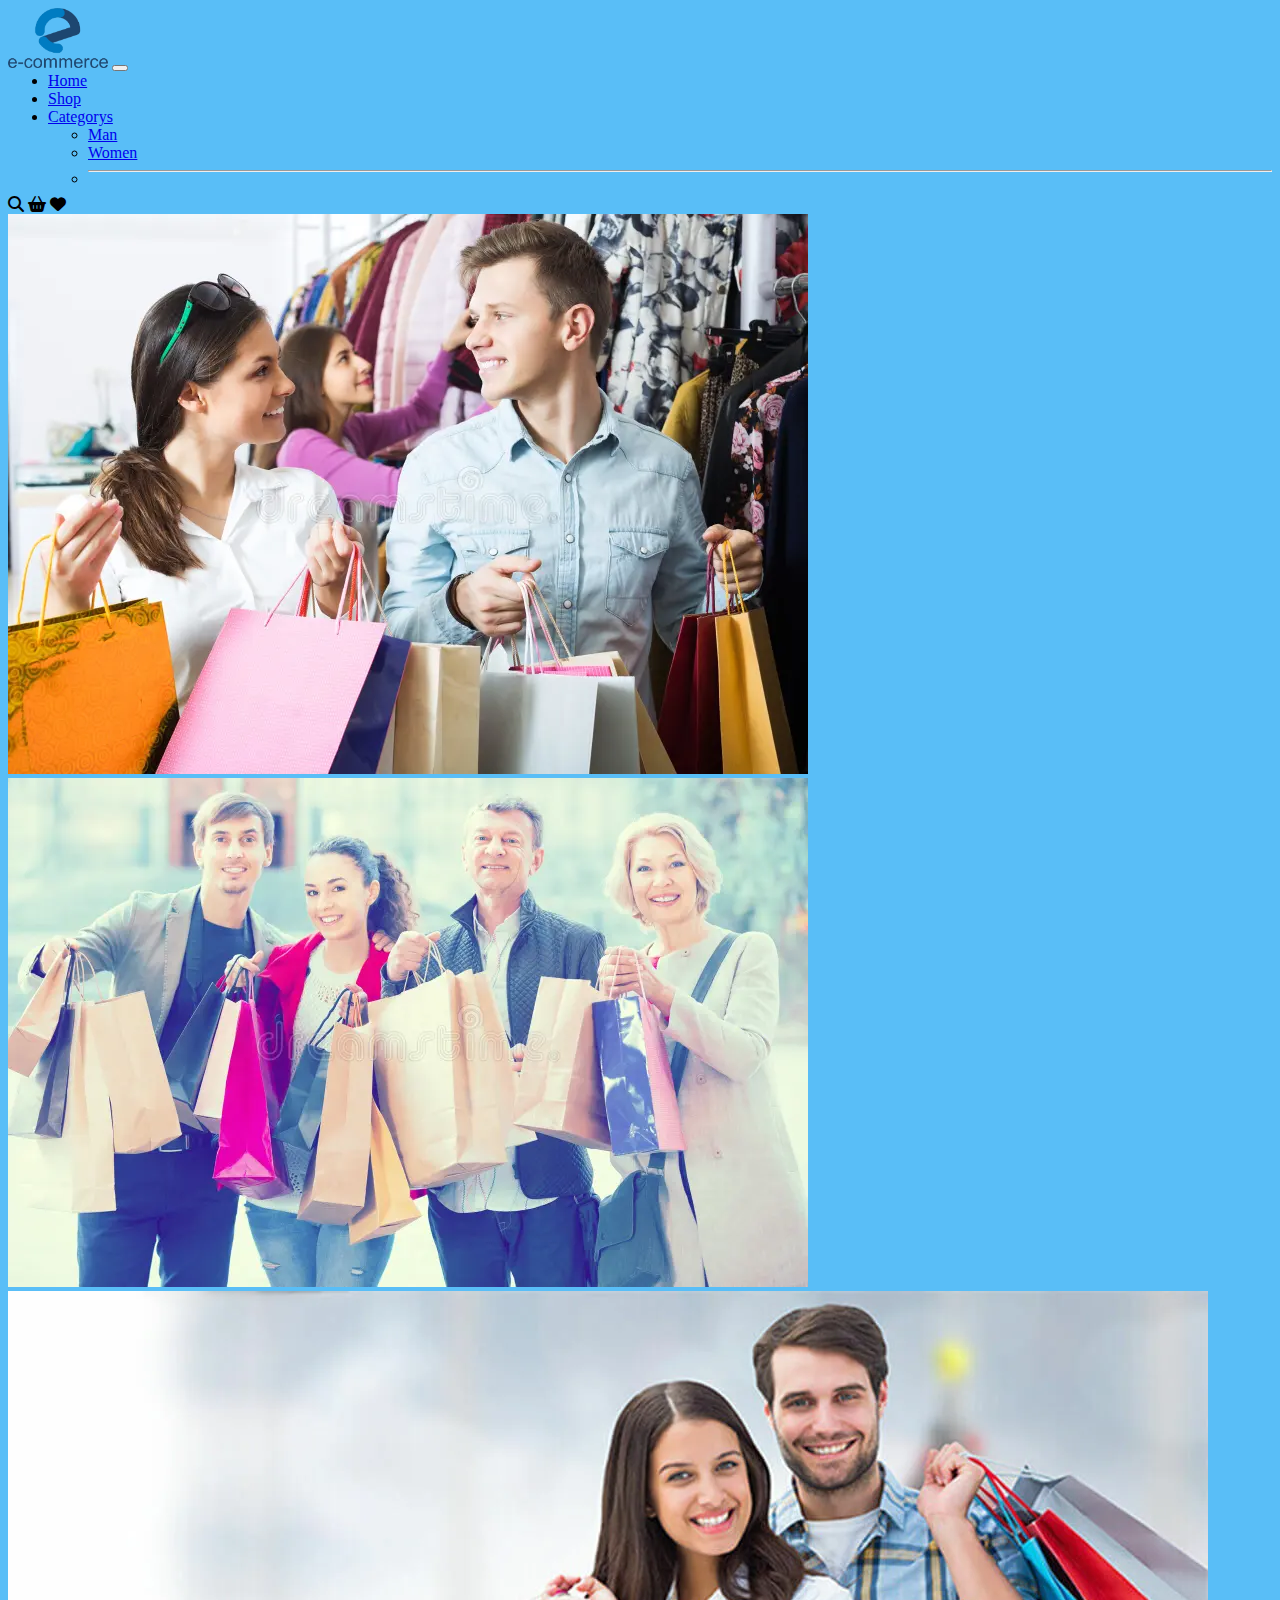
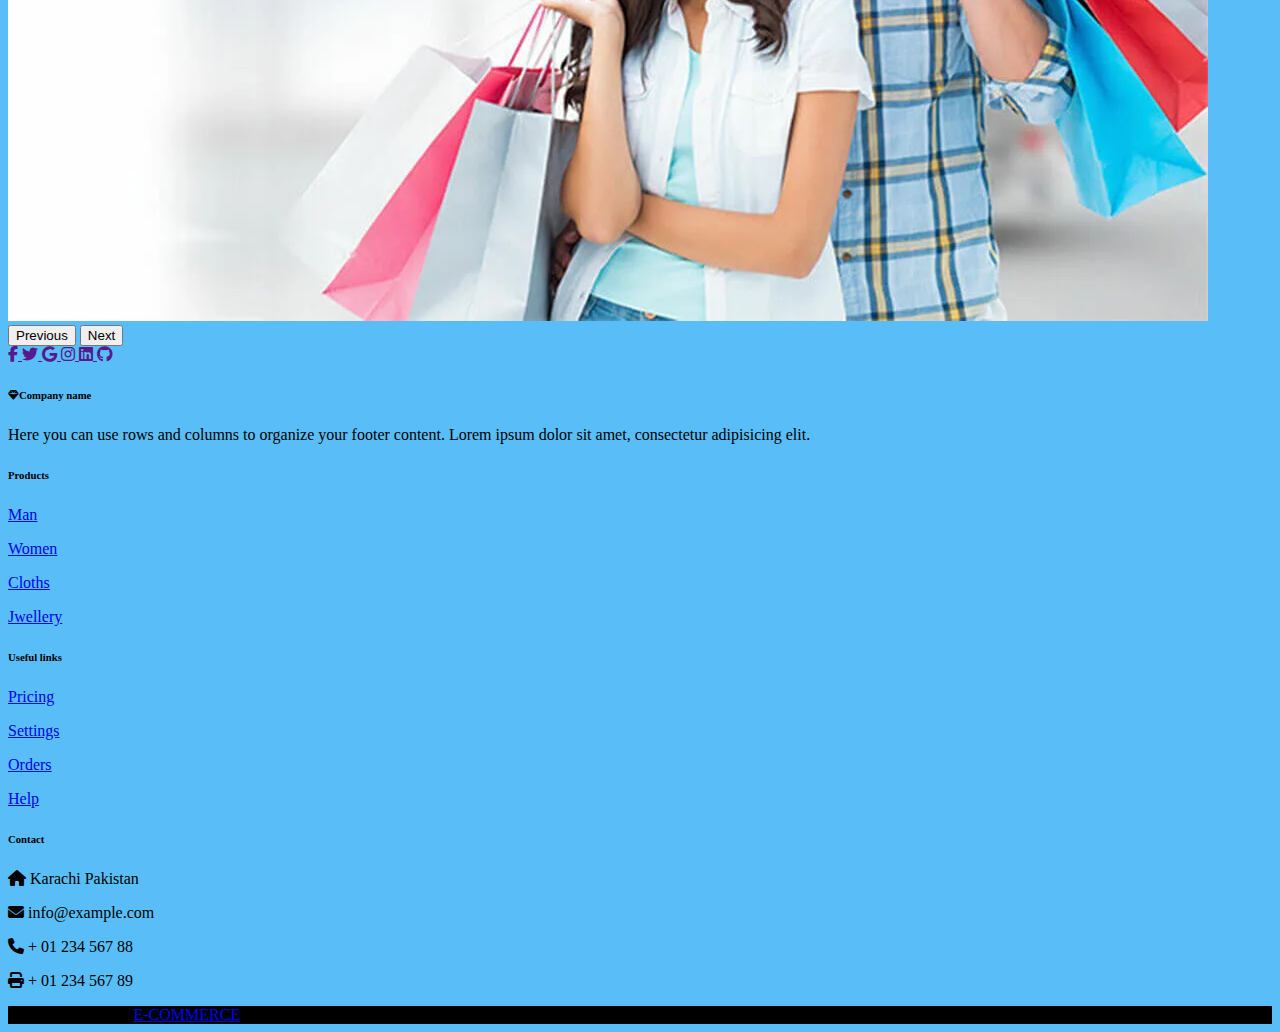
<file: index.html>
<!doctype html>
<html lang="en">
  <head>
    <!-- Required meta tags -->
    <meta charset="utf-8">
    <meta name="viewport" content="width=device-width, initial-scale=1">

    <!-- Bootstrap CSS -->
    <link href="https://cdn.jsdelivr.net/npm/bootstrap@5.0.2/dist/css/bootstrap.min.css" rel="stylesheet" integrity="sha384-EVSTQN3/azprG1Anm3QDgpJLIm9Nao0Yz1ztcQTwFspd3yD65VohhpuuCOmLASjC" crossorigin="anonymous">
  <link rel="stylesheet" href="style.css">
<link rel="stylesheet" href="https://cdnjs.cloudflare.com/ajax/libs/font-awesome/6.7.2/css/all.min.css">

    <title>E-Commerce</title>
  </head>
  <body style=" background-color: #59bef7 !important;">
    <header>
      <nav class="navbar navbar-expand-lg navbar-light p-3 mb-2 bg-light">
  <div class="container-fluid">
    <a class="navbar-brand" href="#"><img src="./logo.png" width="100px" height="60px" alt="logo"></a>
    <button class="navbar-toggler" type="button" data-bs-toggle="collapse" data-bs-target="#navbarSupportedContent" aria-controls="navbarSupportedContent" aria-expanded="false" aria-label="Toggle navigation">
      <span class="navbar-toggler-icon"></span>
    </button>
    <div class="collapse navbar-collapse" id="navbarSupportedContent">
      <ul class="navbar-nav me-auto mb-2 mb-lg-0">
        <li class="nav-item">
          <a class="nav-link active" aria-current="page" href="index.html">Home</a>
        </li>
         <li class="nav-item">
          <a class="nav-link active" aria-current="page" href="index.html">Shop</a>
        </li>
        <li class="nav-item dropdown">
          <a class="nav-link dropdown-toggle" href="#" id="navbarDropdown" role="button" data-bs-toggle="dropdown" aria-expanded="false">
           Categorys
          </a>
          <ul class="dropdown-menu" aria-labelledby="navbarDropdown">
            <li><a class="dropdown-item" href="#">Man</a></li>
            <li><a class="dropdown-item" href="#">Women</a></li>
            <li><hr class="dropdown-divider"></li>
          </ul>
        </li>
      
      </ul>
      <div class="d-flex">
 <i class="fa-solid fa-magnifying-glass px-2"></i>
 <i class="fa-solid fa-basket-shopping px-2"></i>
 <i class="fa-solid fa-heart px-2"></i>
      </div>
        
    </div>
  </div>
</nav>
    </header>


<section class="banner">
<div id="carouselExampleControls" class="carousel slide" data-bs-ride="carousel">
  <div class="carousel-inner">
    <div class="carousel-item active">
      <img src="./one.webp" class="d-block w-100" alt="...">
    </div>
    <div class="carousel-item">
      <img src="./two.webp" class="d-block w-100" alt="...">
    </div>
    <div class="carousel-item">
      <img src="./thre.webp" class="d-block w-100" alt="...">
    </div>
  </div>
  <button class="carousel-control-prev" type="button" data-bs-target="#carouselExampleControls" data-bs-slide="prev">
    <span class="carousel-control-prev-icon" aria-hidden="true"></span>
    <span class="visually-hidden">Previous</span>
  </button>
  <button class="carousel-control-next" type="button" data-bs-target="#carouselExampleControls" data-bs-slide="next">
    <span class="carousel-control-next-icon" aria-hidden="true"></span>
    <span class="visually-hidden">Next</span>
  </button>
</div>

    </section>


<div class="container">
<div id="main" class="row mt-5">
    </div>
</div>
    
<!-- Footer -->
<footer class="text-center text-lg-start bg-body-tertiary text-muted">
  <!-- Section: Social media -->
  <section class="d-flex justify-content-center justify-content-lg-between p-4 border-bottom">
    <!-- Left -->
  
    <!-- Left -->

    <!-- Right -->
    <div>
      <a href="" class="me-4 text-reset">
        <i class="fab fa-facebook-f"></i>
      </a>
      <a href="" class="me-4 text-reset">
        <i class="fab fa-twitter"></i>
      </a>
      <a href="" class="me-4 text-reset">
        <i class="fab fa-google"></i>
      </a>
      <a href="" class="me-4 text-reset">
        <i class="fab fa-instagram"></i>
      </a>
      <a href="" class="me-4 text-reset">
        <i class="fab fa-linkedin"></i>
      </a>
      <a href="" class="me-4 text-reset">
        <i class="fab fa-github"></i>
      </a>
    </div>
    <!-- Right -->
  </section>
  <!-- Section: Social media -->

  <!-- Section: Links  -->
  <section class="">
    <div class="container text-center text-md-start mt-5">
      <!-- Grid row -->
      <div class="row mt-3">
        <!-- Grid column -->
        <div class="col-md-3 col-lg-4 col-xl-3 mx-auto mb-4">
          <!-- Content -->
          <h6 class="text-uppercase fw-bold mb-4">
            <i class="fas fa-gem me-3"></i>Company name
          </h6>
          <p>
            Here you can use rows and columns to organize your footer content. Lorem ipsum
            dolor sit amet, consectetur adipisicing elit.
          </p>
        </div>
        <!-- Grid column -->

        <!-- Grid column -->
        <div class="col-md-2 col-lg-2 col-xl-2 mx-auto mb-4">
          <!-- Links -->
          <h6 class="text-uppercase fw-bold mb-4">
            Products
          </h6>
          <p>
            <a href="#!" class="text-reset">Man</a>
          </p>
          <p>
            <a href="#!" class="text-reset">Women</a>
          </p>
          <p>
            <a href="#!" class="text-reset">Cloths</a>
          </p>
          <p>
            <a href="#!" class="text-reset">Jwellery</a>
          </p>
        </div>
        <!-- Grid column -->

        <!-- Grid column -->
        <div class="col-md-3 col-lg-2 col-xl-2 mx-auto mb-4">
          <!-- Links -->
          <h6 class="text-uppercase fw-bold mb-4">
            Useful links
          </h6>
          <p>
            <a href="#!" class="text-reset">Pricing</a>
          </p>
          <p>
            <a href="#!" class="text-reset">Settings</a>
          </p>
          <p>
            <a href="#!" class="text-reset">Orders</a>
          </p>
          <p>
            <a href="#!" class="text-reset">Help</a>
          </p>
        </div>
        <!-- Grid column -->

        <!-- Grid column -->
        <div class="col-md-4 col-lg-3 col-xl-3 mx-auto mb-md-0 mb-4">
          <!-- Links -->
          <h6 class="text-uppercase fw-bold mb-4">Contact</h6>
          <p><i class="fas fa-home me-3"></i> Karachi Pakistan</p>
          <p>
            <i class="fas fa-envelope me-3"></i>
            info@example.com
          </p>
          <p><i class="fas fa-phone me-3"></i> + 01 234 567 88</p>
          <p><i class="fas fa-print me-3"></i> + 01 234 567 89</p>
        </div>
        <!-- Grid column -->
      </div>
      <!-- Grid row -->
    </div>
  </section>
  <!-- Section: Links  -->

  <!-- Copyright -->
  <div class="text-center p-4" style="background-color: black">
    © 2025 Copyright:
    <a class="text-reset fw-bold" href="#">E-COMMERCE</a>
  </div>
  <!-- Copyright -->
</footer>
<!-- Footer -->
<script src="app.js"></script>
    <script src="https://cdn.jsdelivr.net/npm/bootstrap@5.0.2/dist/js/bootstrap.bundle.min.js" integrity="sha384-MrcW6ZMFYlzcLA8Nl+NtUVF0sA7MsXsP1UyJoMp4YLEuNSfAP+JcXn/tWtIaxVXM" crossorigin="anonymous"></script>
  </body>
</html>
</file>
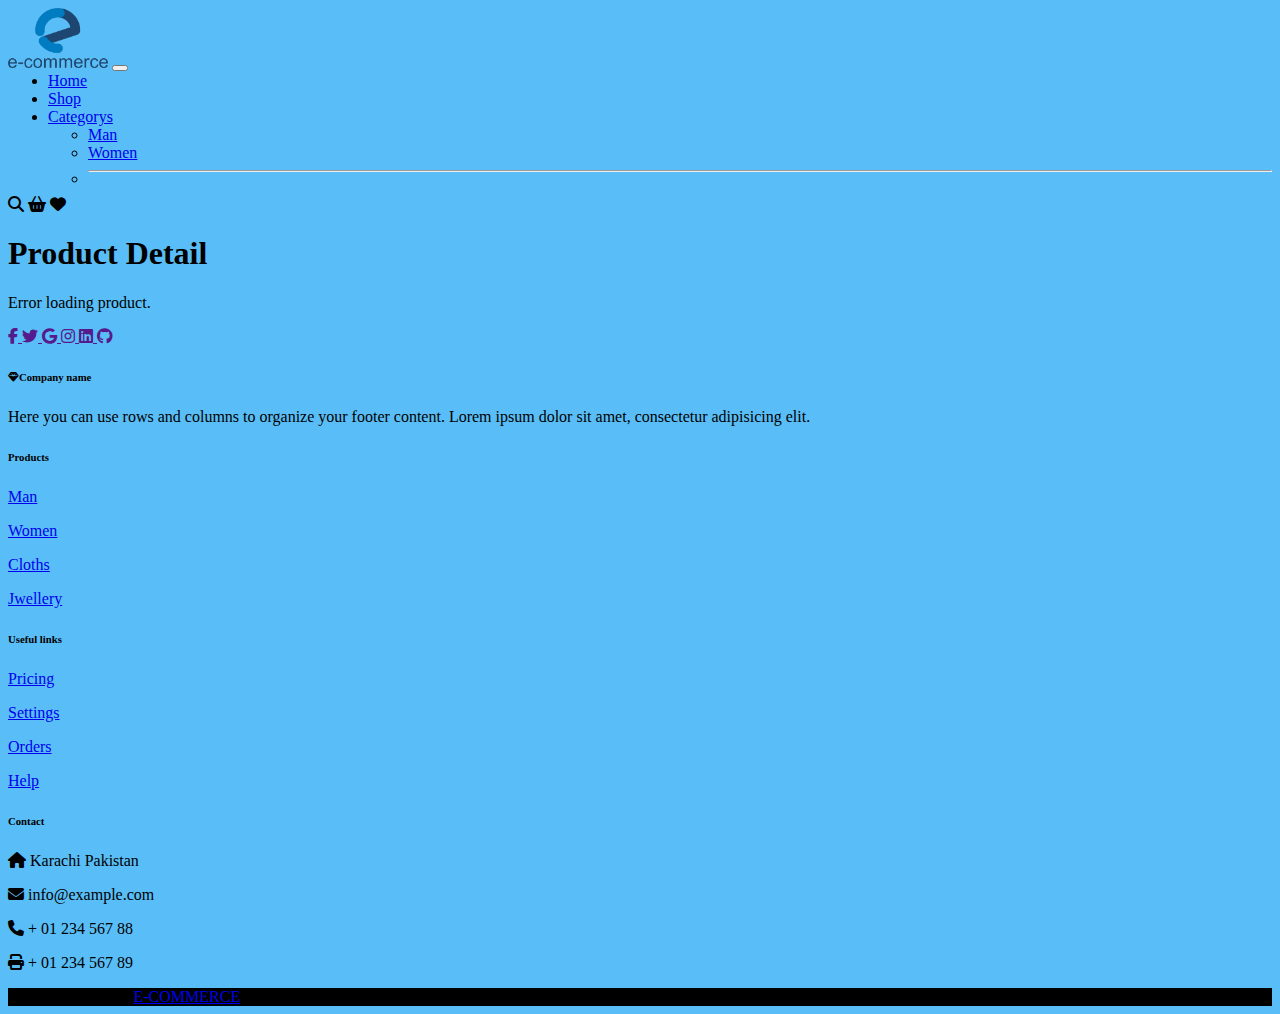
<file: addtocart.html>
<!doctype html>
<html lang="en">
    <head>
        <!-- Required meta tags -->
        <meta charset="utf-8">
        <meta name="viewport" content="width=device-width, initial-scale=1">

        <!-- Bootstrap CSS -->
        <link
            href="https://cdn.jsdelivr.net/npm/bootstrap@5.0.2/dist/css/bootstrap.min.css"
            rel="stylesheet"
            integrity="sha384-EVSTQN3/azprG1Anm3QDgpJLIm9Nao0Yz1ztcQTwFspd3yD65VohhpuuCOmLASjC"
            crossorigin="anonymous">
        <link rel="stylesheet" href="style.css">
        <link rel="stylesheet"
            href="https://cdnjs.cloudflare.com/ajax/libs/font-awesome/6.7.2/css/all.min.css">

        <title>E-Commerce</title>
    </head>
    <body style=" background-color: #59bef7 !important;">
        <header>
            <nav class="navbar navbar-expand-lg navbar-light p-3 mb-2 bg-light">
                <div class="container-fluid">
                    <a class="navbar-brand" href="#"><img src="./logo.png"
                            width="100px" height="60px" alt="logo"></a>
                    <button class="navbar-toggler" type="button"
                        data-bs-toggle="collapse"
                        data-bs-target="#navbarSupportedContent"
                        aria-controls="navbarSupportedContent"
                        aria-expanded="false" aria-label="Toggle navigation">
                        <span class="navbar-toggler-icon"></span>
                    </button>
                    <div class="collapse navbar-collapse"
                        id="navbarSupportedContent">
                        <ul class="navbar-nav me-auto mb-2 mb-lg-0">
                            <li class="nav-item">
                                <a class="nav-link active" aria-current="page"
                                    href="./index.html">Home</a>
                            </li>
                            <li class="nav-item">
                                <a class="nav-link active" aria-current="page"
                                    href="./index.html">Shop</a>
                            </li>
                            <li class="nav-item dropdown">
                                <a class="nav-link dropdown-toggle" href="#"
                                    id="navbarDropdown" role="button"
                                    data-bs-toggle="dropdown"
                                    aria-expanded="false">
                                    Categorys
                                </a>
                                <ul class="dropdown-menu"
                                    aria-labelledby="navbarDropdown">
                                    <li><a class="dropdown-item"
                                            href="#">Man</a></li>
                                    <li><a class="dropdown-item"
                                            href="#">Women</a></li>
                                    <li><hr class="dropdown-divider"></li>
                                </ul>
                            </li>

                        </ul>
                        <div class="d-flex">
                            <i class="fa-solid fa-magnifying-glass px-2"></i>
                            <i class="fa-solid fa-basket-shopping px-2"></i>
                            <i class="fa-solid fa-heart px-2"></i>
                        </div>

                    </div>
                </div>
            </nav>
        </header>

          <div class="container">
    <h1 class="mb-4">Product Detail</h1>
    <div id="productDetail" class=" p-4 "></div>
  </div>

        <!-- Footer -->
        <footer class="text-center text-lg-start bg-body-tertiary text-muted">
            <!-- Section: Social media -->
            <section
                class="d-flex justify-content-center justify-content-lg-between p-4 border-bottom">
                <!-- Left -->

                <!-- Left -->

                <!-- Right -->
                <div>
                    <a href class="me-4 text-reset">
                        <i class="fab fa-facebook-f"></i>
                    </a>
                    <a href class="me-4 text-reset">
                        <i class="fab fa-twitter"></i>
                    </a>
                    <a href class="me-4 text-reset">
                        <i class="fab fa-google"></i>
                    </a>
                    <a href class="me-4 text-reset">
                        <i class="fab fa-instagram"></i>
                    </a>
                    <a href class="me-4 text-reset">
                        <i class="fab fa-linkedin"></i>
                    </a>
                    <a href class="me-4 text-reset">
                        <i class="fab fa-github"></i>
                    </a>
                </div>
                <!-- Right -->
            </section>
            <!-- Section: Social media -->

            <!-- Section: Links  -->
            <section class>
                <div class="container text-center text-md-start mt-5">
                    <!-- Grid row -->
                    <div class="row mt-3">
                        <!-- Grid column -->
                        <div class="col-md-3 col-lg-4 col-xl-3 mx-auto mb-4">
                            <!-- Content -->
                            <h6 class="text-uppercase fw-bold mb-4">
                                <i class="fas fa-gem me-3"></i>Company name
                            </h6>
                            <p>
                                Here you can use rows and columns to organize
                                your footer content. Lorem ipsum
                                dolor sit amet, consectetur adipisicing elit.
                            </p>
                        </div>
                        <!-- Grid column -->

                        <!-- Grid column -->
                        <div class="col-md-2 col-lg-2 col-xl-2 mx-auto mb-4">
                            <!-- Links -->
                            <h6 class="text-uppercase fw-bold mb-4">
                                Products
                            </h6>
                            <p>
                                <a href="#!" class="text-reset">Man</a>
                            </p>
                            <p>
                                <a href="#!" class="text-reset">Women</a>
                            </p>
                            <p>
                                <a href="#!" class="text-reset">Cloths</a>
                            </p>
                            <p>
                                <a href="#!" class="text-reset">Jwellery</a>
                            </p>
                        </div>
                        <!-- Grid column -->

                        <!-- Grid column -->
                        <div class="col-md-3 col-lg-2 col-xl-2 mx-auto mb-4">
                            <!-- Links -->
                            <h6 class="text-uppercase fw-bold mb-4">
                                Useful links
                            </h6>
                            <p>
                                <a href="#!" class="text-reset">Pricing</a>
                            </p>
                            <p>
                                <a href="#!" class="text-reset">Settings</a>
                            </p>
                            <p>
                                <a href="#!" class="text-reset">Orders</a>
                            </p>
                            <p>
                                <a href="#!" class="text-reset">Help</a>
                            </p>
                        </div>
                        <!-- Grid column -->

                        <!-- Grid column -->
                        <div
                            class="col-md-4 col-lg-3 col-xl-3 mx-auto mb-md-0 mb-4">
                            <!-- Links -->
                            <h6 class="text-uppercase fw-bold mb-4">Contact</h6>
                            <p><i class="fas fa-home me-3"></i> Karachi
                                Pakistan</p>
                            <p>
                                <i class="fas fa-envelope me-3"></i>
                                info@example.com
                            </p>
                            <p><i class="fas fa-phone me-3"></i> + 01 234 567
                                88</p>
                            <p><i class="fas fa-print me-3"></i> + 01 234 567
                                89</p>
                        </div>
                        <!-- Grid column -->
                    </div>
                    <!-- Grid row -->
                </div>
            </section>
            <!-- Section: Links  -->

            <!-- Copyright -->
            <div class="text-center p-4" style="background-color: black">
                © 2025 Copyright:
                <a class="text-reset fw-bold" href="#">E-COMMERCE</a>
            </div>
            <!-- Copyright -->
        </footer>
        <!-- Footer -->
 <script>
    // Get product ID from URL
    let params = new URLSearchParams(window.location.search);
    let productId = params.get("id");

    // Fetch product data from API using ID
    fetch(`https://fakestoreapi.com/products/${productId}`)
      .then(res => res.json())
      .then(product => {
        console.log(product)
        // Show in HTML
        document.getElementById("productDetail").innerHTML = `
    <div class="row">
        
        <div class="col-md-4" >
                      <img src="${product.image}" alt="${product.title}" class="card-img-top mb-3" style="max-width: 200px; margin: auto;">

            </div>
             <div class="col-md-8" >
             <h5 class="card-title">${product.title}</h5>
          <p class="card-text">${product.description}</p>
          <p class="card-text"><b>Price:</b> $${product.price}</p>
          <input type="number"><br>
          <button class="btn btn-primary mt-3">Buy Now</button>
            </div>

        
   </div>

         
        `;
      })
      .catch(err => {
        document.getElementById("productDetail").innerHTML = `<p class="text-danger">Error loading product.</p>`;
        console.error("Error:", err);
      });
  </script>
        <script src="app.js"></script>
        <script
            src="https://cdn.jsdelivr.net/npm/bootstrap@5.0.2/dist/js/bootstrap.bundle.min.js"
            integrity="sha384-MrcW6ZMFYlzcLA8Nl+NtUVF0sA7MsXsP1UyJoMp4YLEuNSfAP+JcXn/tWtIaxVXM"
            crossorigin="anonymous"></script>
    </body>
</html>
</file>
<file: style.css>
.card img {
    width: 100%;
    height: 200px;
    object-fit: contain;
}
.card{
    height:550px;
}
ul.navbar-nav.me-auto.mb-2.mb-lg-0 {
    margin: 0 auto;
}
a.main_btn {
    background-color: #1d4771;
    padding: 10px 40px;
    color: white;
    text-decoration: none;
    border-radius: 10px;
    font-weight: 700;
}
</file>
